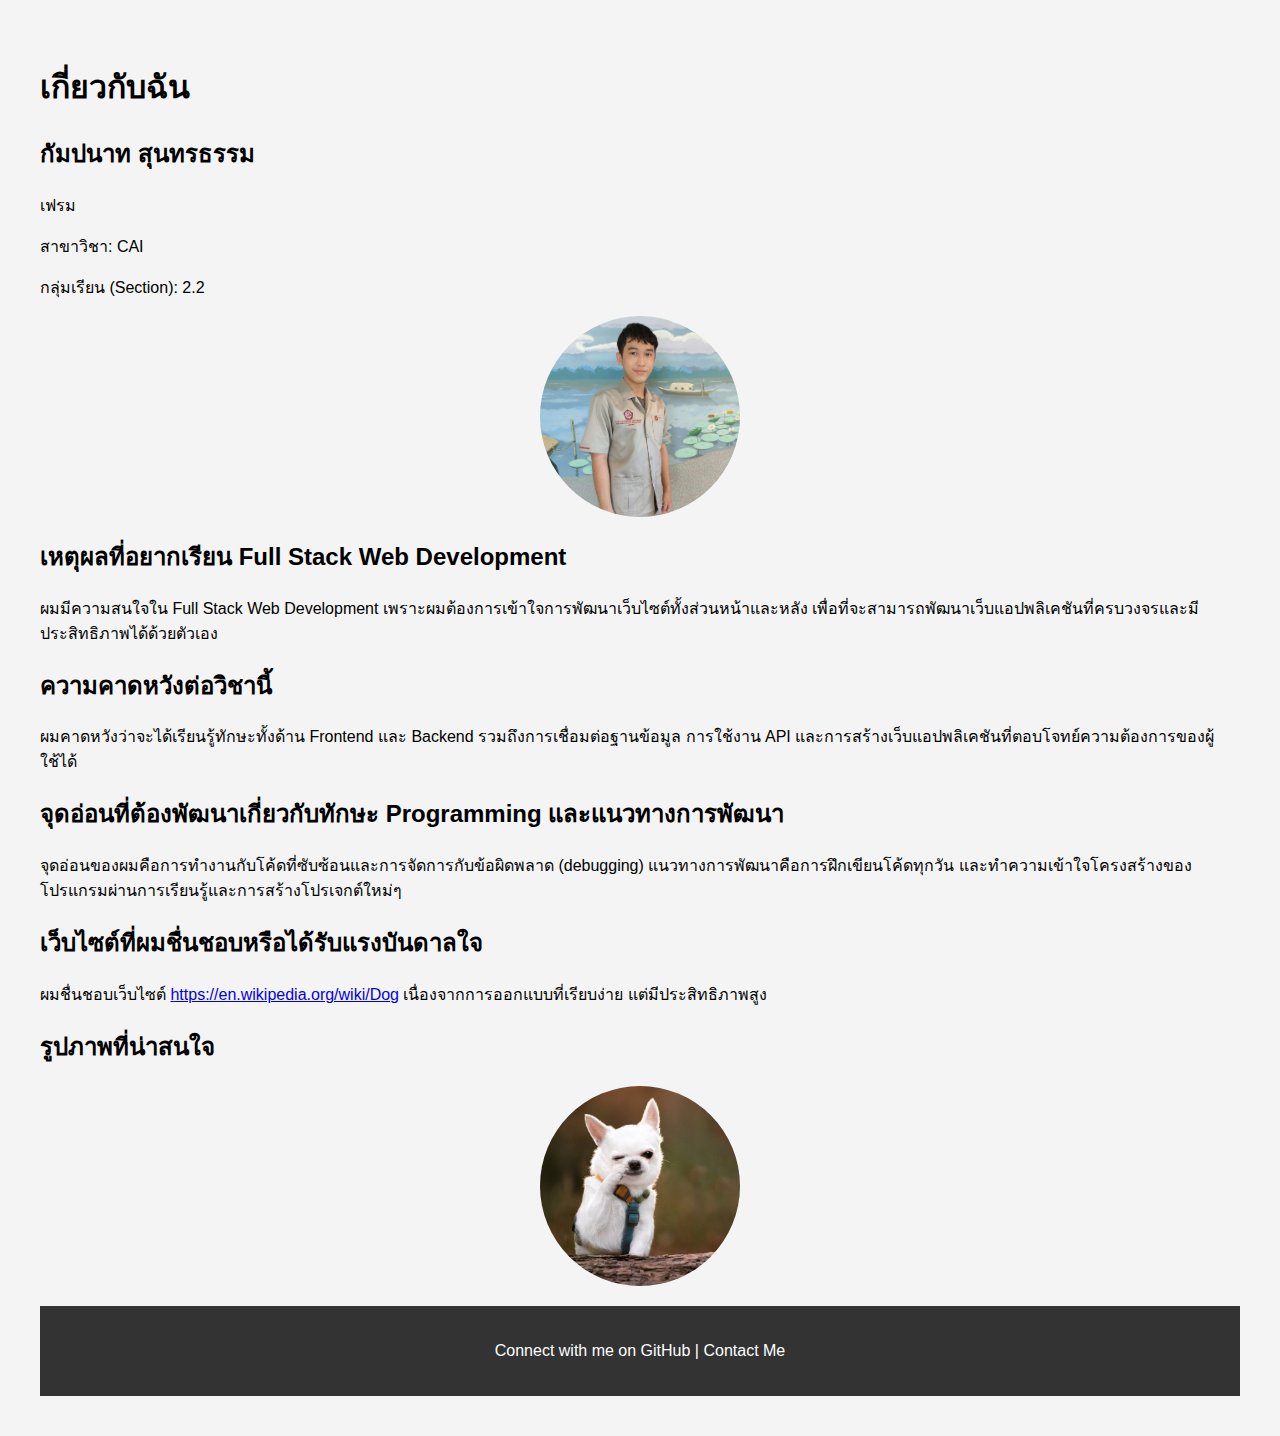
<file: index.html>
<!DOCTYPE html>
<html lang="th">
<head>
    <meta charset="UTF-8">
    <meta name="viewport" content="width=device-width, initial-scale=1.0">
    <title>My Full Stack Development Journey</title>
    <link rel="stylesheet" href="styles.css">
</head>
<body>
    <h1>เกี่ยวกับฉัน</h1>
    <h2>กัมปนาท สุนทรธรรม</h2>
    <p>เฟรม</p>
    <p>สาขาวิชา: CAI</p>
    <p>กลุ่มเรียน (Section): 2.2</p>
    
    <!-- ใส่รูปตนเองได้ที่นี่หากต้องการ -->
    <img src="pic.jpg" alt="รูปตนเอง">

    <h2>เหตุผลที่อยากเรียน Full Stack Web Development</h2>
    <p>ผมมีความสนใจใน Full Stack Web Development เพราะผมต้องการเข้าใจการพัฒนาเว็บไซต์ทั้งส่วนหน้าและหลัง เพื่อที่จะสามารถพัฒนาเว็บแอปพลิเคชันที่ครบวงจรและมีประสิทธิภาพได้ด้วยตัวเอง</p>

    <h2>ความคาดหวังต่อวิชานี้</h2>
    <p>ผมคาดหวังว่าจะได้เรียนรู้ทักษะทั้งด้าน Frontend และ Backend รวมถึงการเชื่อมต่อฐานข้อมูล การใช้งาน API และการสร้างเว็บแอปพลิเคชันที่ตอบโจทย์ความต้องการของผู้ใช้ได้</p>

    <h2>จุดอ่อนที่ต้องพัฒนาเกี่ยวกับทักษะ Programming และแนวทางการพัฒนา</h2>
    <p>จุดอ่อนของผมคือการทำงานกับโค้ดที่ซับซ้อนและการจัดการกับข้อผิดพลาด (debugging) แนวทางการพัฒนาคือการฝึกเขียนโค้ดทุกวัน และทำความเข้าใจโครงสร้างของโปรแกรมผ่านการเรียนรู้และการสร้างโปรเจกต์ใหม่ๆ</p>

    <h2>เว็บไซต์ที่ผมชื่นชอบหรือได้รับแรงบันดาลใจ</h2>
    <p>ผมชื่นชอบเว็บไซต์ <a href="https://en.wikipedia.org/wiki/Dog" target="_blank">https://en.wikipedia.org/wiki/Dog</a> เนื่องจากการออกแบบที่เรียบง่าย แต่มีประสิทธิภาพสูง</p>

    <h2>รูปภาพที่น่าสนใจ</h2>
    <img src="images.jpg" alt="Dog Image">

    <!-- Footer Section -->
    <footer>
      <p>Connect with me on <a href="https://github.com/Framecyber">GitHub</a> | <a href="contact.html">Contact Me</a></p>
    </footer>
</body>
</html>
</file>
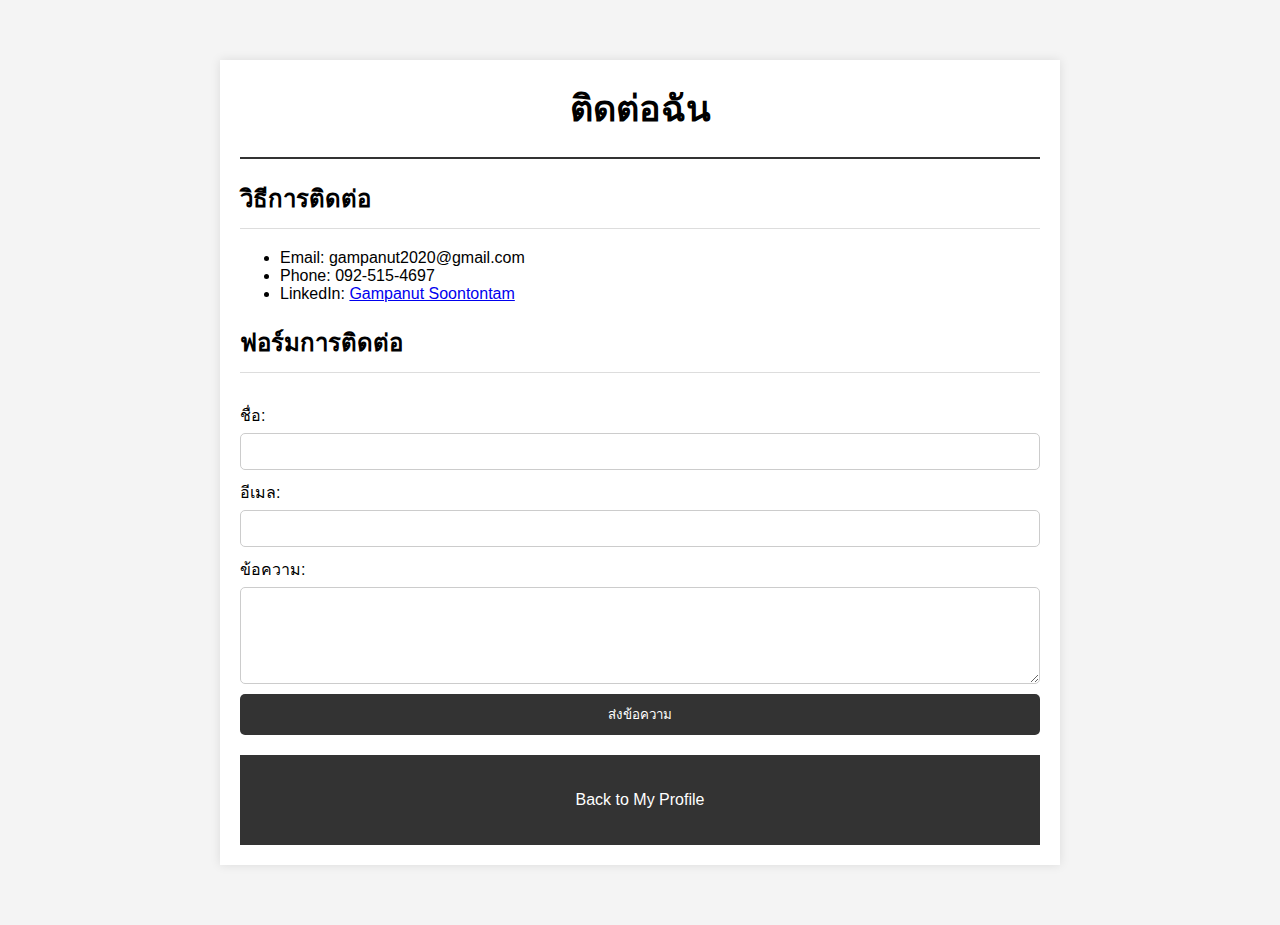
<file: contact.html>
<!DOCTYPE html>
<html lang="th">
<head>
    <meta charset="UTF-8">
    <meta name="viewport" content="width=device-width, initial-scale=1.0">
    <title>Contact Me</title>
    <link rel="stylesheet" href="styles.css">
</head>
<body>

    <div class="container">
        <!-- Header Section -->
        <header>
            <h1>ติดต่อฉัน</h1>
        </header>

        <!-- Contact Info Section -->
        <section class="contact-info">
            <h2>วิธีการติดต่อ</h2>
            <ul>
                <li>Email: gampanut2020@gmail.com</li>
                <li>Phone: 092-515-4697</li>
                <li>LinkedIn: <a href="https://www.linkedin.com/in/gampanut-soontontam-881108264/">Gampanut Soontontam</a></li>
            </ul>
        </section>

        <!-- Contact Form Section -->
        <section class="contact-form">
            <h2>ฟอร์มการติดต่อ</h2>
            <form action="submit_contact.php" method="POST">
                <label for="name">ชื่อ:</label>
                <input type="text" id="name" name="name" required>

                <label for="email">อีเมล:</label>
                <input type="email" id="email" name="email" required>

                <label for="message">ข้อความ:</label>
                <textarea id="message" name="message" rows="5" required></textarea>

                <button type="submit">ส่งข้อความ</button>
            </form>
        </section>

        <!-- Footer Section -->
        <footer>
            <p>Back to <a href="index.html">My Profile</a></p>
        </footer>
    </div>

</body>
</html>
</file>
<file: styles.css>
/* General Styles */
body {
    font-family: Arial, sans-serif;
    margin: 20px;
    padding: 20px;
    background-color: #f4f4f4;
}

.container {
    max-width: 800px;
    margin: 20px auto;
    background-color: #fff;
    padding: 20px;
    box-shadow: 0 0 10px rgba(0, 0, 0, 0.1);
}

/* Header Section */
header {
    text-align: center;
    padding-bottom: 20px;
    border-bottom: 2px solid #333;
}

header h1 {
    margin: 0;
    font-size: 36px;
}

header p {
    font-size: 16px;
    color: #555;
}

/* About Me Section */
.about h2, .skills h2, .contact-info h2, .contact-form h2 {
    font-size: 24px;
    border-bottom: 1px solid #ddd;
    padding-bottom: 10px;
}

/* Profile Picture */
img {
    max-width: 200px;
    height: auto;
    border-radius: 50%;
    display: block;
    margin: 10px auto;
}

/* Contact Form */
form {
    display: flex;
    flex-direction: column;
}

label {
    margin-top: 10px;
}

input, textarea {
    padding: 10px;
    margin-top: 5px;
    border: 1px solid #ccc;
    border-radius: 5px;
}

button {
    padding: 10px;
    margin-top: 10px;
    border: none;
    background-color: #333;
    color: white;
    border-radius: 5px;
}

button:hover {
    background-color: #555;
}

/* Footer Section */
footer {
    text-align: center;
    padding: 20px;
    background-color: #333;
    color: #fff;
    margin-top: 20px;
}

footer a {
    color: #fff;
    text-decoration: none;
}

footer a:hover {
    text-decoration: underline;
}
</file>
